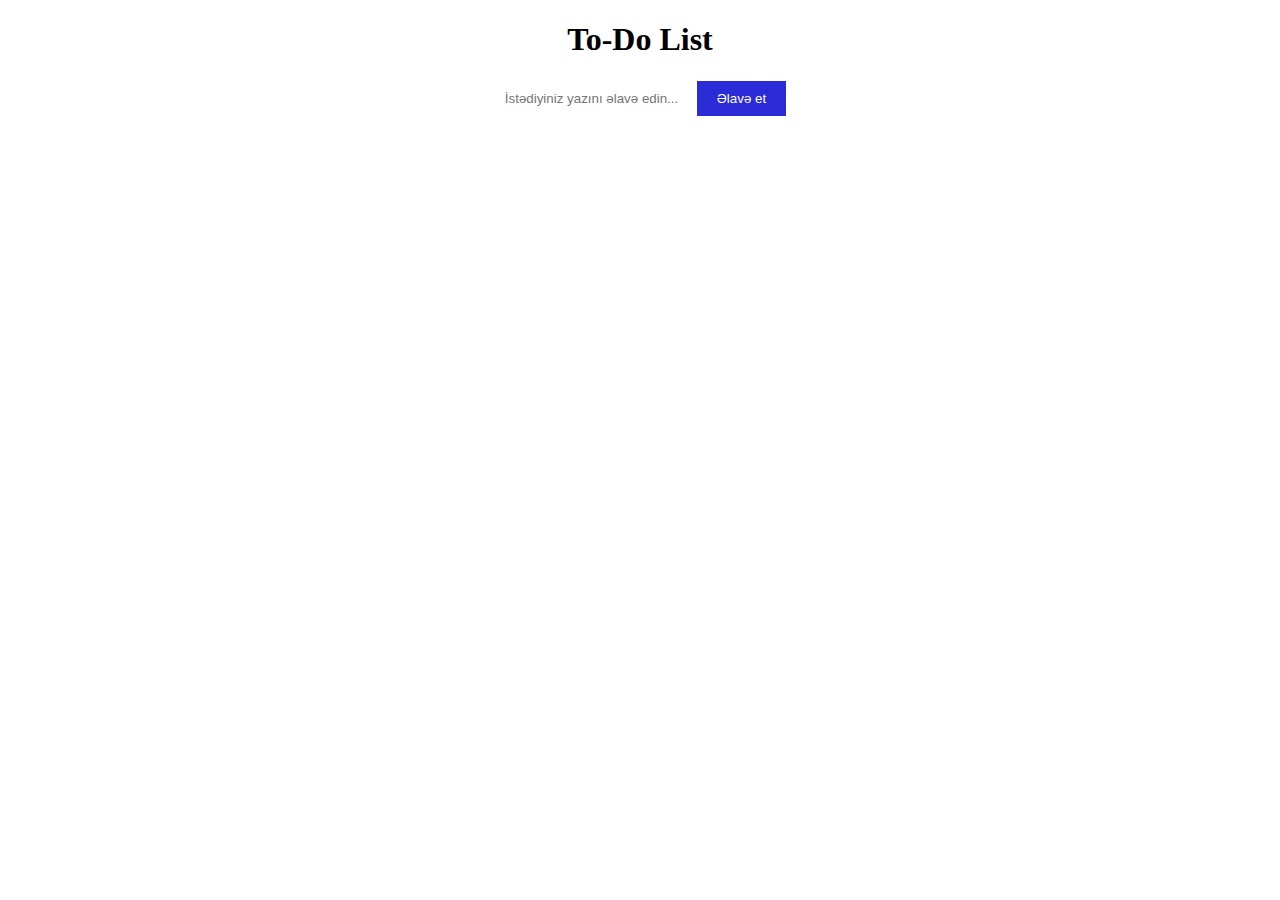
<file: index.html>
<!DOCTYPE html>
<html lang="en">
<head>
    <meta charset="UTF-8">
    <meta name="viewport" content="width=device-width, initial-scale=1.0">
    <title>Document</title>
    <link rel="stylesheet" href="./assets/css/style.css">
    <link rel="stylesheet" href="./assets/css/reset.css">
</head>
<body>
    
    <h1>To-Do List</h1>
    <div class="todo-container">
        <input type="text" id="task" placeholder="İstədiyiniz yazını əlavə edin...">
        <button id="addTaskButton">Əlavə et</button>
    </div>
    <ul id="taskList">

        <!-- Əlavə olunan bütün tapşırıqlar bura əlavə olunacaq  -->
        
    </ul>
    
    <script src="./assets/js/script.js"></script>
</body>
</html>
</file>
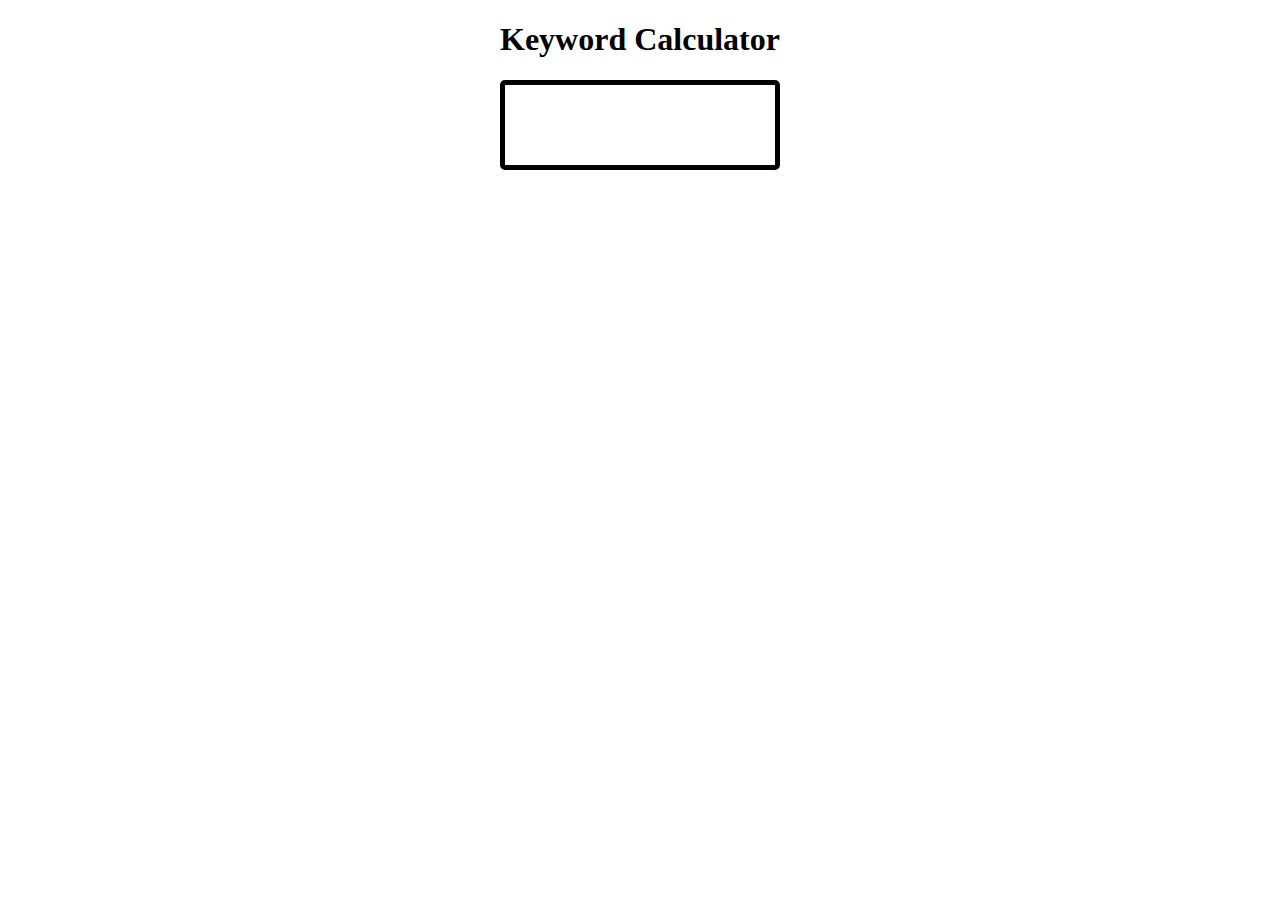
<file: index2.html>
<!DOCTYPE html>
<html lang="en">
<head>
    <meta charset="UTF-8">
    <meta name="viewport" content="width=device-width, initial-scale=1.0">
    <link rel="stylesheet" href="./assets/css/style1.css">
    <link rel="stylesheet" href="./assets/css/reset.css">
    <title>Document</title>
</head>
<body>
    <h1>Keyword Calculator</h1>
    <div class="calculator">
        <input type="text" id="display" >
    </div>
    <script src="./assets/js/script1.js"></script>
</body>
</html>
</file>
<file: assets/css/style.css>
body {
    text-align: center;
    background-color: white;
}

h1 {
    color: black;
}

.todo-container {
    margin: 20px;
}

input[type="text"] {
    padding: 10px;
    border: 1px solid white;
}

button {
    padding: 10px 20px;
    background-color: rgb(43, 43, 215);
    color: white;
    border: none;
    cursor: pointer;
}

ul {
    list-style: none;
    padding: 0;
}

li {
    display: flex;
    justify-content: space-between;
    align-items: center;
    padding: 10px;
    border: 1px solid white;
    background-color: white;
    margin: 5px 0;
}

li button {
    background-color: orange;
    color: white;
    border: none;
    cursor: pointer;
}
</file>
<file: assets/css/style1.css>
body {
    text-align: center;
    background-color: white;
}

.calculator {
    width: 250px;
    margin: 0 auto;
    padding: 10px;
    background-color: white;
    border: 5px solid black;
    border-radius: 5px;
    
}

#display {
    width: 100%;
    height: 40px;
    font-size: 20px;
    text-align: right;
    border: none;
    outline: none;
    padding: 5px;
    margin: 5px 0;
}
</file>
